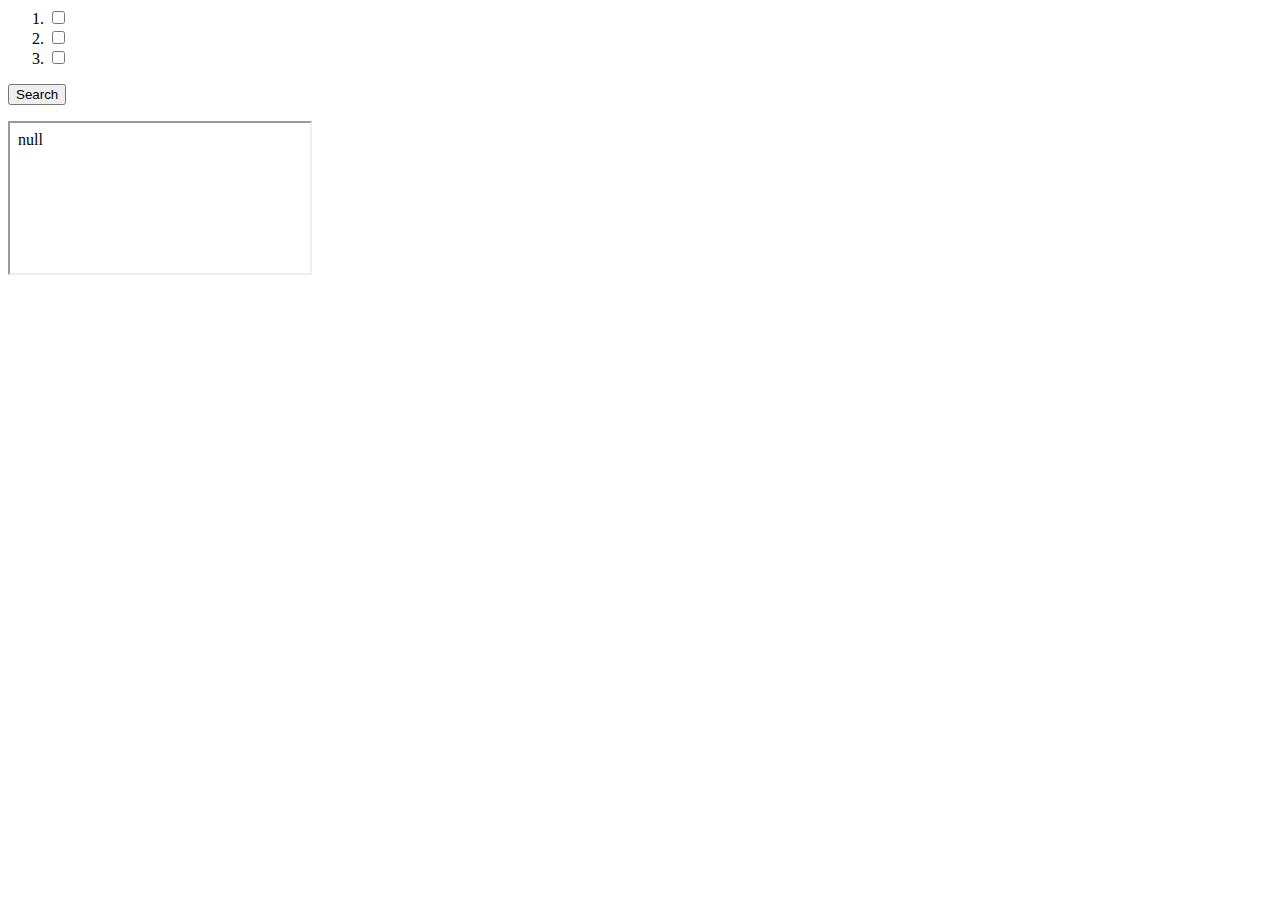
<file: qs.html>
<html>
<head></head>
<body>
<form method="GET" target="results" action="qs_results.html">
<ol>
  <li> <input type="checkbox" name="test" value="one"></li>
   <li> <input type="checkbox" name="test" value="two"></li>
    <li> <input type="checkbox" name="test" value="three"></li>
</ol>
<button type="submit" name="Search">Search</button>
</form>
<iframe name="results" src="qs_results.html"/>
</body>
</html>
</file>
